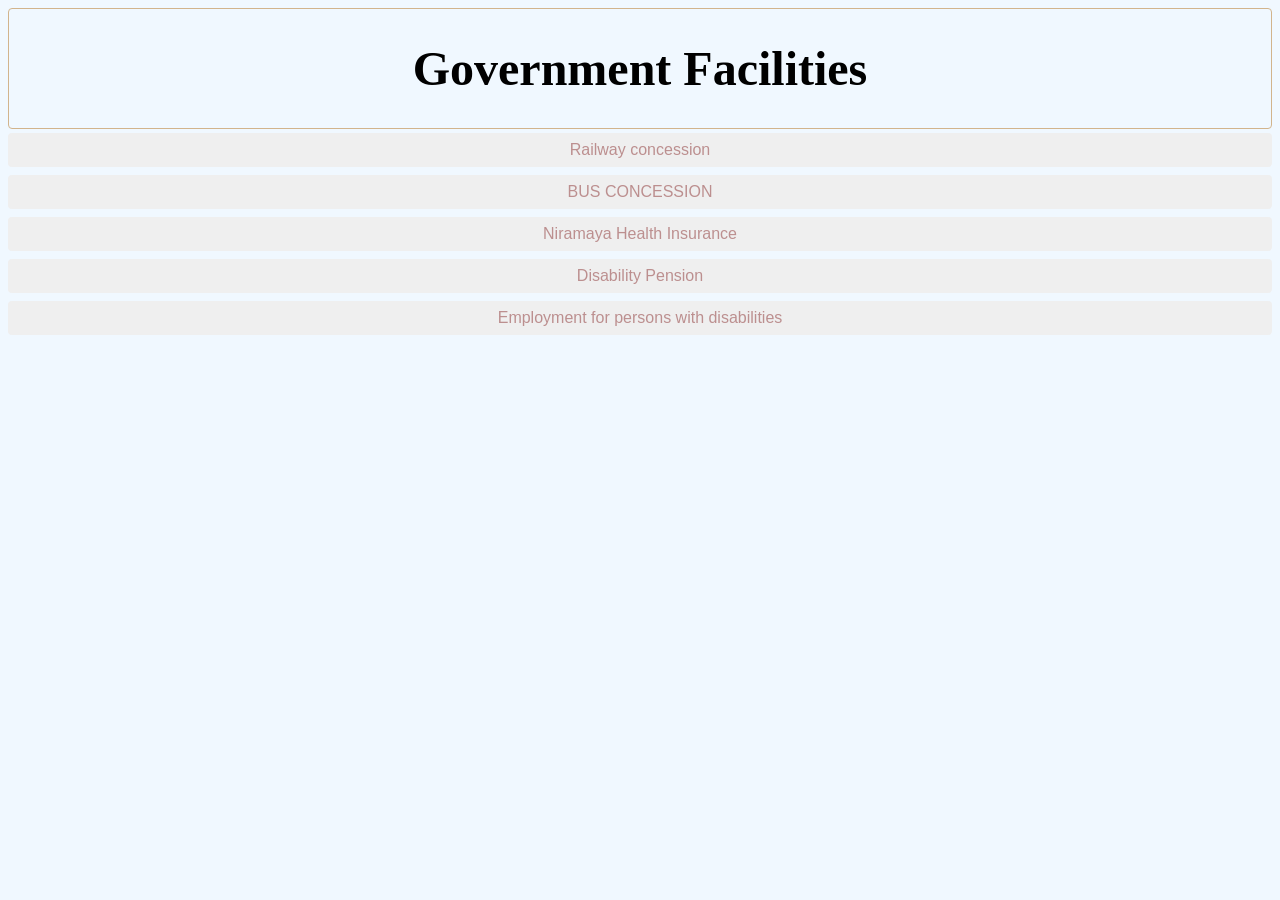
<file: app/src/main/assets/facilities/index.html>
<!DOCTYPE html>
<html lang="en">
<head>
    <meta charset="UTF-8">
    <meta name="viewport" content="width=device-width, initial-scale=1.0">
    <meta http-equiv="X-UA-Compatible" content="ie=edge">
    <title>Rights&Acts</title>
    <link rel="stylesheet" type="text/css" href="main.css"></link>

</head>
<body>
    <div class="accordion" style="text-align: center; font-size: 24px; border: 1px solid tan;border-radius: 4px;">
        <h1> Government Facilities </h1>
    </div>

<button class="accordion">
 Railway concession
</button>
<div class="panel"> Only a person having a disability certificate is entitled to railway concessions. There are 4 different forms for railway concession; a different form for each kind of disability. One must fill out the form according to the disability mentioned in the disability certificate. The person with disability and his/her escort are both entitled to railway concessions. The concessions are meted out in the manner below-

        Physical disability (
       <a href="https://latikaroy.org/wp-content/uploads/2011/06/railwayph.jpg">Download Form</a>
        ): The disabled person and his/her escort are both entitled to 50% discount in the first and second class AC compartments. For other compartments, they are both entitled to 75%discount.
        Mental disability (
            <a href="https://latikaroy.org/wp-content/uploads/2011/06/railwaymr.jpg">Download Form</a>
        ): The disabled person and his/her escort are both entitled to 75% discount.
        Full hearing and speech disability (100% disability – 
        <a href="https://latikaroy.org/wp-content/uploads/2011/06/railwaysh.jpg">Download Form</a>
        ): Only the disabled person is entitled to 50% discount
        Full visual disability (100% disability – 
        <a href="https://latikaroy.org/wp-content/uploads/2011/06/railwayvh.jpg">Download Form</a>
        ): The disabled person and his/her escort are both entitled to 75% discount.
        * These discounts cannot be availed in the rajdhani, shatabdi and janshatabdi trains except by people with physical disability.
        * These discounts are not available in IInd or Ist AC compartments
        
        NOTE: If you are told that disabled persons are entitled to discounts on trains only for journeys related to medical purposes, this is incorrect. In such a situation, one should meet the supervisor or consult the railway book of rules, which is available at the railway station.
</div>

<button class="accordion">
  BUS CONCESSION
</button>
<div class="panel">
        People with a disability certificate are also entitled to bus concessions. This concession is available only in Uttarakhand Roadways buses. The disabled person and his/her escort are both entitled to this facility.

        Eligibility Criteria
        
        Above 40% disability
        Resident of the state
        Documents required
        
        Disability certificate
        Residence proof
        Process:
        
        Go to the Social Welfare Office with these documents – disability certificate and address proof.
        Ask for the bus concession form.
        Fill the form.
        Submit the form.
        After the form is submitted, you will be given a disability card.
        When buying the ticket show this card to the conductor/person at ticket counter
          
    
  
</div>
<button class="accordion">
        Niramaya Health Insurance
</button>
<div class="panel">
        The Niramaya Health Insurance is a scheme by the National Trust to provide affordable Health Insurance to persons with Autism, Cerebral Palsy, Mental Retardation & Multiple Disabilities


Scheme & its coverage
Has a single premium across age band
Provides the same coverage irrespective of the type of disability covered under the National Trust Act.
Insurance cover upto Rs. 1Lakh
Is available in the entire country except J&K.
Services ranging from regular Medical Checkup to Hospitalization, Therapy to Corrective Surgery, Transportation.
Conditions requiring repetitive medical intervention as an in-patient.
Pre & Post hospitalization expenses, subject to limits.
No pre-insurance medical tests.
Reimbursement of claims in case of OPD services and treatment through non-empanelled hospitals. Treatment can be taken from any hospital from anywhere. The details of services with financial limits (Benefit Chart) is given below

Premium & other charges
S N	Income(Rs/month)	Contribution amount (Rs/Annum)
 	 	Enrollment	 Renewal
1	BPL	250	Nill
2	Up to  Rs 15000.00	250	250
3	Over Rs 15000.00	500	500

Documents Required
Address Proof (Ration Card/ Aadhar Card/Bank passbook/ Voter ID)
Disability Certificate by District medical Board
Income Certificate/ BPL Card
Passport Photo

Procedure
Contact the following for registration

Raphael Home
Mohini Road Last, Dehradun Uttarakhand
Contact No. 0135 2673949


What Does Niramaya Cover?
Detail	Limit (in Rs.)
OVERALL LIMIT OF HOSPITALIZATION	1,00,000
Hospitalization	1,00,000
Corrective Surgeries	50,000
Non-Surgical	15,000
Preventive Surgery	15,000
OVERALL LIMIT OF OUT PATIENT DEPARTMENT (OPD)	10,000
OPD treatment including tests	5,000
Regular Medical check-up for non-ailing disabled.	5,000
Ongoing Therapies	10,000
Dental Preventive Dentistry	2,500
Alternative Medicine (to be considered within limit of IPD or OPD).	4,500
Transportation costs (to be considered within limit of IPD or OPD).	1,000

How to Submit Claims?
Get the claim form from niramayascheme.com
Fill the all necessary information
Attach all original documents including doctor’s prescription, hospital bills, medicine bills, therapy bills, pathological test bills etc. Do not forget to put Health ID no. on claim form.
Mention your mobile number on claim form.
Fill the bank details of beneficiary very carefully to get the claim by NEFT/RTGS directly into the account.
Take the photocopy of all the documents before sending and keep the complete set with you for your record and future reference.
Send the complete set to: ICICI Lombard G.I.C., ICICI Bank Tower, Plot no. 12, Financial District, Nankrani Guda, Gachibowli, Hydrabad 5000032 (AP) email id: ihealthcare@icicilombard.com
Toll Free Nos: 1800-209-8888, 1800-233-4505, 1800-233-1166


How to Check your Claim Status?
Go to 
www.niramayascheme.com
Click on Claims
Click on Claim Id
Give applicant Id or Health Id or Applicant name to know the claim Id of your claim. Note the claim Id.
Go to Claim Status and put the claim Id there, you will get the complete status of claim. In case of any issue talk on toll free nos. of Insurance company
Toll Free Nos.: 1800-209-8888, 1800-233-4505, 1800-233-1166
  
</div>
<button class="accordion">
        Disability Pension
      </button>
      <div class="panel">
            The scheme of state disability pension is known as VIKLANG BHARAN POSHAN ANUDAN and given to the people with disabilities for their maintenance. This is fusion of state as well as Indira Gandhi National Disability Pension Scheme (IGNDPS). Total amount of the pension is Rs 800 – per month.

Eligibility Criteria

Above 40 % Disability
Age group of 05-79 years
Belong to BPL category or those who’s monthly income is less then  4000
Must be resident of Uttarakhand
Documents required

Disability certificate
Age proof
BPL card/income proof
Resident proof
Procedure for application

In rural area, applicant can contact GRAM PANCHAT VIKASH OFFICER  / Block Development Officer and submit it at the same place. Form should be attested by Head of the village

In urban area, applicant can contact District Social Welfare Officer to avail the scheme.

Mode of payment

The amount will be credited into saving bank account or saving account in post office of the applicant.

SHOW LESS
Scholarship for education
The children with disabilities and also children of disabled parents are entitled to scholarships at the rates given below for the period of 12 months for all standard/class.
For classes 1 to 5: Rs 50 per month
For classes 6 to 8: Rs 80 per month
For classes 9 and 10: Rs 170 per month
For classes 11 and 12: Rs 85 and 140 per month for day scholar and hostellers respectively.
For graduation: Rs 125 per month Rs 180 month for day scholar and hostellers respectively.
For post-graduation: Rs 170 and 240 per month for day scholar and hostellers respectively.
For professional courses: Rs 170 and 240 per month for day scholar and hostellers respectively.

Eligibility Criteria

The monthly income of the parents of the children (children with disability or children of parents with disability) must not exceed Rs 4000/-
Disability above 40%
Resident of the state Uttarakhand

Documents required
Disability certificate
Statement of mark sheet
Income proof
Passport size photographs

Procedure for application
The application form for the scholarship is available at all schools approved by SARVA SIKSHA ABHIYA/ BASIC SIKSHA ADHIKARI  and must be filled up and submitted to the school itself. Verification and sanctioning of the grant will be done by Social Welfare Department.

 

Mode of payment

The amount will be credited to the saving account of the student/applicant.
      </div>
      <button class="accordion">
            Employment for persons with disabilities
          </button>
          <div class="panel">
                There is a 3% reservation in the government sector for jobs for persons with disability.

1% reservation for the blind and persons with poor vision.
1% reservation for persons with a hearing disability.
1% reservation for persons with a physical disability or with cerebral palsy.
It is necessary for the disabled persons to get themselves registered in the employment exchange. For such registration, it is necessary for the disabled person to be present along with the following documents:

Domicile certificate
Disability certificate
Education certificate
Caste certificate (if the caste is entitled to any reservation such as SC/ST, OBC etc.)
Address of employment exchange in Dehradun is:
Employment office for specific disability
26, E.C road
Dehradun.
          </div>
          
                
              </div>
              
<script src="jquery.js"></script>

<script src="js1.js"></script>

</body>
</html>
</file>
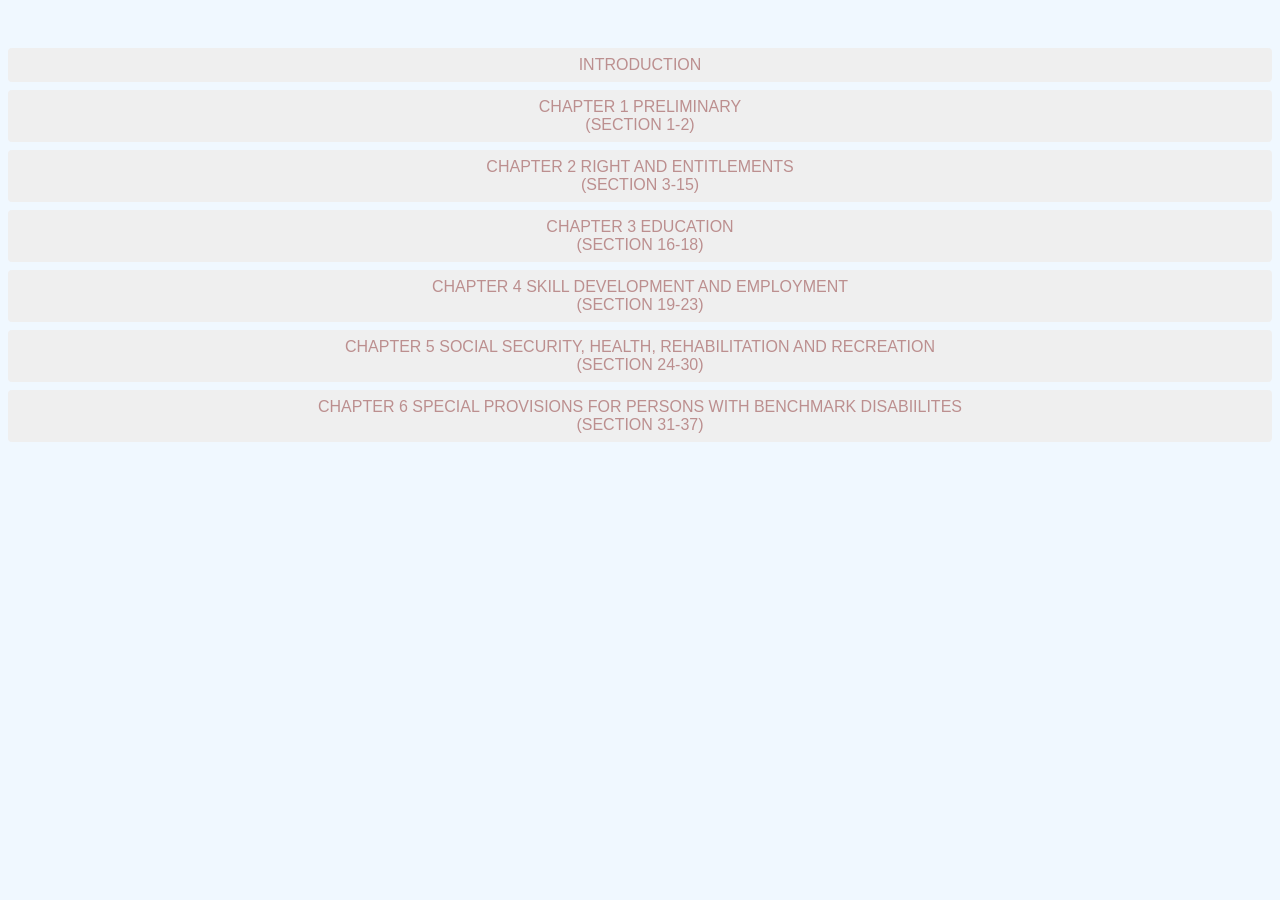
<file: app/src/main/assets/rights/rules1.html>
<!DOCTYPE html>
<html lang="en">
<head>
    <meta charset="UTF-8">
    <meta name="viewport" content="width=device-width, initial-scale=1.0">
    <meta http-equiv="X-UA-Compatible" content="ie=edge">
    <title>Rights&Acts</title>
    <link rel="stylesheet" type="text/css" href="main.css"></link>

</head>
<body>
<br/>
<br/>

<button class="accordion">
    INTRODUCTION
</button>
<div class="panel">
    An Act to give effect to the United Nations Convention on the Rights of Persons with
    Disabilities and for matters connected therewith or incidental thereto.

    WHEREAS the United Nations General Assembly adopted its Convention on the Rights of Persons with
    Disabilities on the 13th day of December, 2006;

    AND WHEREAS the aforesaid Convention lays down the following principles for empowerment of
    persons with disabilities,—

    (a) respect for inherent dignity, individual autonomy including the freedom to make one’s own
    choices, and independence of persons;

    (b) non-discrimination;

    (c) full and effective participation and inclusion in society;

    (d) respect for difference and acceptance of persons with disabilities as part of human
    diversity and humanity;

    (e) equality of opportunity;

    (f) accessibility;

    (g) equality between men and women;

    (h) respect for the evolving capacities of children with disabilities and respect for the right
    of children with disabilities to preserve their identities;

    AND WHEREAS India is a signatory to the said Convention;

    AND WHEREAS India ratified the said Convention on the 1st day of October, 2007; AND WHEREAS it
    is considered necessary to implement the Convention aforesaid.

    BE it enacted by Parliament in the Sixty-seventh Year of the Republic of India.
</div>

<button class="accordion">
    CHAPTER 1 PRELIMINARY<br>
    (SECTION 1-2)
</button>
<div class="panel">
    Section 1. Short title and commencement —

    (1) This Act may be called the Rights of Persons with Disabilities Act, 2016.

    (2) It shall come into force on such date as the Central Government may, by notification in the
    Official Gazette, appoint.

    Section 2. Definitions —

    In this Act, unless the context otherwise requires,—

    (a) “appellate authority” means an authority notified under sub-section (3) of section 14 or
    sub-section (1) of section 53 or designated under sub-section (1) of section 59, as the case may
    be;

    (b) “appropriate Government” means,—

    (i) in relation to the Central Government or any establishment wholly or substantially financed
    by that Government, or a Cantonment Board constituted under the Cantonments Act, 2006, the
    Central Government;

    (ii) in relation to a State Government or any establishment, wholly or substantially financed by
    that Government, or any local authority, other than a Cantonment Board, the State Government.

    (c) “barrier means any factor including communicational, cultural, economic, environmental,
    institutional, political, social, attitudinal or structural factors which hampers the full and
    effective participation of persons with disabilities in society;

    (d) “care-giver” means any person including parents and other family Members who with or without
    payment provides care, support or assistance to a person with disability;

    (e) “certifying authority” means an authority designated under sub-section (1) of section 57;

    (f) “communication” includes means and formats of communication, languages, display of text,
    Braille, tactile communication, signs, large print, accessible multimedia, written, audio,
    video, visual displays, sign language, plain-language, human-reader, augmentative and
    alternative modes and accessible information and communication technology;

    (g) “competent authority” means an authority appointed under section 49;

    (h) “discrimination” in relation to disability, means any distinction, exclusion, restriction on
    the basis of disability which is the purpose or effect of impairing or nullifying the
    recognition, enjoyment or exercise on an equal basis with others of all human rights and
    fundamental freedoms in the political, economic, social, cultural, civil or any other field and
    includes all forms of discrimination and denial of reasonable accommodation;

    (i) “establishment” includes a Government establishment and private establishment;

    (j) “Fund” means the National Fund constituted under section 86;

    (k) “Government establishment” means a corporation established by or under a Central Act or
    State Act or an authority or a body owned or controlled or aided by the Government or a local
    authority or a Government company as defined in section 2 of the Companies Act, 2013 and
    includes a Department of the Government;

    (l) “high support” means an intensive support, physical, psychological and otherwise, which may
    be required by a person with benchmark disability for daily activities, to take independent and
    informed decision to access facilities and participating in all areas of life including
    education, employment, family and community life and treatment and therapy;

    (m) “inclusive education” means a system of education wherein students with and without
    disability learn together and the system of teaching and learning is suitably adapted to meet
    the learning needs of different types of students with disabilities;

    (n) “information and communication technology” includes all services and innovations relating to
    information and communication, including telecom services, web based services, electronic and
    print services, digital and virtual services;

    (o) “institution” means an institution for the reception, care, protection, education, training,
    rehabilitation and any other activities for persons with disabilities;

    (p) “local authority” means a Municipality or a Panchayat, as defined in clause (e) and clause
    (f) of article 243P of the Constitution; a Cantonment Board constituted under the Cantonments
    Act, 2006; and any other authority established under an Act of Parliament or a State Legislature
    to administer the civic affairs;

    (q) “notification” means a notification published in the Official Gazette and the expression
    “notify” or “notified” shall be construed accordingly;

    (r) “person with benchmark disability” means a person with not less than forty per cent. of a
    specified disability where specified disability has not been defined in measurable terms and
    includes a person with disability where specified disability has been defined in measurable
    terms, as certified by the certifying authority;

    (s) “person with disability” means a person with long term physical, mental, intellectual or
    sensory impairment which, in interaction with barriers, hinders his full and effective
    participation in society equally with others;

    (t) “person with disability having high support needs” means a person with benchmark disability
    certified under clause (a) of sub-section (2) of section 58 who needs high support;

    (u) “prescribed” means prescribed by rules made under this Act;

    (v) “private establishment” means a company, firm, cooperative or other society, associations,
    trust, agency, institution, organisation, union, factory or such other establishment as the
    appropriate Government may, by notification, specify;

    (w) “public building” means a Government or private building, used or accessed by the public at
    large, including a building used for educational or vocational purposes, workplace, commercial
    activities, public utilities, religious, cultural, leisure or recreational activities, medical
    or health services, law enforcement agencies, reformatories or judicial foras, railway stations
    or platforms, roadways bus stands or terminus, airports or waterways;

    (x) “public facilities and services” includes all forms of delivery of services to the public at
    large, including housing, educational and vocational trainings, employment and career
    advancement, shopping or marketing, religious, cultural, leisure or recreational, medical,
    health and rehabilitation, banking, finance and insurance, communication, postal and
    information, access to justice, public utilities, transportation;

    (y) “reasonable accommodation” means necessary and appropriate modification and adjustments,
    without imposing a disproportionate or undue burden in a particular case, to ensure to persons
    with disabilities the enjoyment or exercise of rights equally with others;

    (z) “registered organisation” means an association of persons with disabilities or a disabled
    person organisation, association of parents of persons with disabilities, association of persons
    with disabilities and family members, or a voluntary or non-governmental or charitable
    organisation or trust, society, or non-profit company working for the welfare of the persons
    with disabilities, duly registered under an Act of Parliament or a State Legislature;

    (za) “rehabilitation” refers to a process aimed at enabling persons with disabilities to attain
    and maintain optimal, physical, sensory, intellectual, psychological environmental or social
    function levels;

    (zb) “Special Employment Exchange” means any office or place established and maintained by the
    Government for the collection and furnishing of information, either by keeping of registers or
    otherwise, regarding—

    (i) persons who seek to engage employees from amongst the persons with disabilities;

    (ii) persons with benchmark disability who seek employment;

    (iii) vacancies to which persons with benchmark disabilities seeking employment may be
    appointed;

    (zc) “specified disability” means the disabilities as specified in the Schedule;

    (zd) “transportation systems” includes road transport, rail transport, air transport, water
    transport, para transit systems for the last mile connectivity, road and street infrastructure,
    etc.;

    (ze) “universal design” means the design of products, environments, programmes and services to
    be usable by all people to the greatest extent possible, without the need for adaptation or
    specialised design and shall apply to assistive devices including advanced technologies for
    particular group of persons with disabilities.
</div>

<button class="accordion">
    CHAPTER 2 RIGHT AND ENTITLEMENTS<br>
    (SECTION 3-15)
</button>
<div class="panel">
    Section 3. Equality and non-discrimination

    (1) The appropriate Government shall ensure that the persons with disabilities enjoy the right
    to equality, life with dignity and respect for his or her integrity equally with others.

    (2) The appropriate Government shall take steps to utilise the capacity of persons with
    disabilities by providing appropriate environment.

    (3) No person with disability shall be discriminated on the ground of disability, unless it is
    shown that the impugned act or omission is a proportionate means of achieving a legitimate aim.

    (4) No person shall be deprived of his or her personal liberty only on the ground of disability.

    (5) The appropriate Government shall take necessary steps to ensure reasonable accommodation for
    persons with disabilities.

    Section 4. Women and children with disabilities

    (1) The appropriate Government and the local authorities shall take measures to ensure that the
    women and children with disabilities enjoy their rights equally with others.

    (2) The appropriate Government and local authorities shall ensure that all children with
    disabilities shall have right on an equal basis to freely express their views on all matters
    affecting them and provide them appropriate support keeping in view their age and disability.”.

    Section 5. Community life

    (1) The persons with disabilities shall have the right to live in the community.

    (2) The appropriate Government shall endeavour that the persons with disabilities

    are,—

    (a) not obliged to live in any particular living arrangement; and

    (b) given access to a range of in-house, residential and other community support services,
    including personal assistance necessary to support living with due regard to age and gender.

    Section 6. Protection from cruelty and inhuman treatment

    (1) The appropriate Government shall take measures to protect persons with disabilities from
    being subjected to torture, cruel, inhuman or degrading treatment.

    (2) No person with disability shall be a subject of any research without,—

    (i) his or her free and informed consent obtained through accessible modes, means and formats of
    communication; and

    (ii) prior permission of a Committee for Research on Disability constituted in the prescribed
    manner for the purpose by the appropriate Government in which not less than half of the Members
    shall themselves be either persons with disabilities or Members of the registered organisation
    as defined under clause (z) of section 2.

    Section 7. Protection from abuse, violence and exploitation

    (1) The appropriate Government shall take measures to protect persons with disabilities from all
    forms of abuse, violence and exploitation and to prevent the same, shall—

    (a) take cognizance of incidents of abuse, violence and exploitation and provide legal remedies
    available against such incidents;

    (b) take steps for avoiding such incidents and prescribe the procedure for its reporting;

    (c) take steps to rescue, protect and rehabilitate victims of such incidents; and

    (d) create awareness and make available information among the public.

    (2) Any person or registered organisation who or which has reason to believe that an act of
    abuse, violence or exploitation has been, or is being, or is likely to be committed against any
    person with disability, may give information about it to the Executive Magistrate within the
    local limits of whose jurisdiction such incidents occur.

    (3) The Executive Magistrate on receipt of such information, shall take immediate steps to stop
    or prevent its occurrence, as the case may be, or pass such order as he deems fit for the
    protection of such person with disability including an order—

    (a) to rescue the victim of such act, authorising the police or any organisation working for
    persons with disabilities to provide for the safe custody or rehabilitation of such person, or
    both, as the case may be;

    (b) for providing protective custody to the person with disability, if such person so desires;

    (c) to provide maintenance to such person with disability.

    (4) Any police officer who receives a complaint or otherwise comes to know of abuse, violence or
    exploitation towards any person with disability shall inform the aggrieved person of—

    (a) his or her right to apply for protection under sub-section (2) and the particulars of the
    Executive Magistrate having jurisdiction to provide assistance;

    (b) the particulars of the nearest organisation or institution working for the rehabilitation of
    persons with disabilities;

    (c) the right to free legal aid; and

    (d) the right to file a complaint under the provisions of this Act or any other law dealing with
    such offence:

    Provided that nothing in this section shall be construed in any manner as to relieve the police
    officer from his duty to proceed in accordance with law upon receipt of information as to the
    commission of a cognizable offence.

    (5) If the Executive Magistrate finds that the alleged act or behaviour constitutes an offence
    under the Indian Penal Code, or under any other law for the time being in force, he may forward
    the complaint to that effect to the Judicial or Metropolitan Magistrate, as the case may be,
    having jurisdiction in the matter.

    Section 8. Protection and safety

    (1) The persons with disabilities shall have equal protection and safety in situations of risk,
    armed conflict, humanitarian emergencies and natural disasters.

    (2) The National Disaster Management Authority and the State Disaster Management Authority shall
    take appropriate measures to ensure inclusion of persons with disabilities in its disaster
    management activities as defined under clause (e) of section 2 of the Disaster Management Act,
    2005 for the safety and protection of persons with disabilities.

    (3) The District Disaster Management Authority constituted under section 25 of the Disaster
    Management Act, 2005 shall maintain record of details of persons with disabilities in the
    district and take suitable measures to inform such persons of any situations of risk so as to
    enhance disaster preparedness.

    (4) The authorities engaged in reconstruction activities subsequent to any situation of risk,
    armed conflict or natural disasters shall undertake such activities, in consultation with the
    concerned State Commissioner, in accordance with the accessibility requirements of persons with
    disabilities.

    Section 9. Home and family

    (1) No child with disability shall be separated from his or her parents on the ground of
    disability except on an order of competent court, if required, in the best interest of the
    child.

    (2) Where the parents are unable to take care of a child with disability, the competent court
    shall place such child with his or her near relations, and failing that within the community in
    a family setting or in exceptional cases in shelter home run by the appropriate Government or
    non-governmental organisation, as may be required.

    Section 10. Reproductive rights

    (1) The appropriate Government shall ensure that persons with disabilities have access to
    appropriate information regarding reproductive and family planning.

    (2) No person with disability shall be subject to any medical procedure which leads to
    infertility without his or her free and informed consent.

    Section 11. Accessibility in voting

    The Election Commission of India and the State Election Commissions shall ensure that all
    polling stations are accessible to persons with disabilities and all materials related to the
    electoral process are easily understandable by and accessible to them.

    Section 12. Access to justice

    (1) The appropriate Government shall ensure that persons with disabilities are able to exercise
    the right to access any court, tribunal, authority, commission or any other body having judicial
    or quasi-judicial or investigative powers without discrimination on the basis of disability.

    (2) The appropriate Government shall take steps to put in place suitable support measures for
    persons with disabilities specially those living outside family and those disabled requiring
    high support for exercising legal rights.

    (3) The National Legal Services Authority and the State Legal Services Authorities constituted
    under the Legal Services Authorities Act, 1987 shall make provisions including reasonable
    accommodation to ensure that persons with disabilities have access to any scheme, programme,
    facility or service offered by them equally with others.

    (4) The appropriate Government shall take steps to—

    (a) ensure that all their public documents are in accessible formats;

    (b) ensure that the filing departments, registry or any other office of records are supplied
    with necessary equipment to enable filing, storing and referring to the documents and evidence
    in accessible formats; and

    (c) make available all necessary facilities and equipment to facilitate recording of
    testimonies, arguments or opinion given by persons with disabilities in their preferred language
    and means of communication.

    Section 13. Legal capacity

    (1) The appropriate Government shall ensure that the persons with disabilities have right,
    equally with others, to own or inherit property, movable or immovable, control their financial
    affairs and have access to bank loans, mortgages and other forms of financial credit.

    (2) The appropriate Government shall ensure that the persons with disabilities enjoy legal
    capacity on an equal basis with others in all aspects of life and have the right to equal
    recognition everywhere as any other person before the law.

    (3) When a conflict of interest arises between a person providing support and a person with
    disability in a particular financial, property or other economic transaction, then such
    supporting person shall abstain from providing support to the person with disability in that
    transaction:

    Provided that there shall not be a presumption of conflict of interest just on the basis that
    the supporting person is related to the person with disability by blood, affinity or adoption.

    (4) A person with disability may alter, modify or dismantle any support arrangement and seek the
    support of another:

    Provided that such alteration, modification or dismantling shall be prospective in nature and
    shall not nullify any third party transaction entered into by the person with disability with
    the aforesaid support arrangement.

    (5) Any person providing support to the person with disability shall not exercise undue
    influence and shall respect his or her autonomy, dignity and privacy.

    Section 14. Provision for guardianship

    (1) Notwithstanding anything contained in any other law for the time being in force, on and from
    the date of commencement of this Act, where a district court or any designated authority, as
    notified by the State Government, finds that a person with disability, who had been provided
    adequate and appropriate support but is unable to take legally binding decisions, may be
    provided further support of a limited guardian to take legally binding decisions on his behalf
    in consultation with such person, in such manner, as may be prescribed by the State Government:

    Provided that the District Court or the designated authority, as the case may be, may grant
    total support to the person with disability requiring such support or where the limited
    guardianship is to be granted repeatedly, in which case, the decision regarding the support to
    be provided shall be reviewed by the Court or the designated authority, as the case may be, to
    determine the nature and manner of support to be provided.

    Explanation.—For the purposes of this sub-section, “limited guardianship” means a system of
    joint decision which operates on mutual understanding and trust between the guardian and the
    person with disability, which shall be limited to a specific period and for specific decision
    and situation and shall operate in accordance to the will of the person with disability.

    (2) On and from the date of commencement of this Act, every guardian appointed under any
    provision of any other law for the time being in force, for a person with disability shall be
    deemed to function as a limited guardian.

    (3) Any person with disability aggrieved by the decision of the designated authority appointing
    a legal guardian may prefer an appeal to such appellate authority, as may be notified by the
    State Government for the purpose.

    Section 15. Designation of authorities to support

    (1) The appropriate Government shall designate one or more authorities to mobilise the community
    and create social awareness to support persons with disabilities in exercise of their legal
    capacity.

    (2) The authority designated under sub-section (1) shall take me


</div>
<button class="accordion">
    CHAPTER 3 EDUCATION<br>
    (SECTION 16-18)
</button>
<div class="panel">
    Section 16. Duty of educational institutions

    The appropriate Government and the local authorities shall endeavour that all educational
    institutions funded or recognised by them provide inclusive education to the children with
    disabilities and towards that end shall—

    (i) admit them without discrimination and provide education and opportunities for sports and
    recreation activities equally with others;

    (ii) make building, campus and various facilities accessible;

    (iii) provide reasonable accommodation according to the individual’s requirements;

    (iv) provide necessary support individualised or otherwise in environments that maximise
    academic and social development consistent with the goal of full inclusion;

    (v) ensure that the education to persons who are blind or deaf or both is imparted in the most
    appropriate languages and modes and means of communication;

    (vi) detect specific learning disabilities in children at the earliest and take suitable
    pedagogical and other measures to overcome them;

    (vii) monitor participation, progress in terms of attainment levels and completion of education
    in respect of every student with disability;

    (viii) provide transportation facilities to the children with disabilities and also the
    attendant of the children with disabilities having high support needs.

    Section 17. Specific measures to promote and facilitate inclusive education

    The appropriate Government and the local authorities shall take the following measures for the
    purpose of section 16, namely:—

    (a) to conduct survey of school going children in every five years for identifying children with
    disabilities, ascertaining their special needs and the extent to which these are being met:

    Provided that the first survey shall be conducted within a period of two years from the date of
    commencement of this Act;

    (b) to establish adequate number of teacher training institutions;

    (c) to train and employ teachers, including teachers with disability who are qualified in sign
    language and Braille and also teachers who are trained in teaching children with intellectual
    disability;

    (d) to train professionals and staff to support inclusive education at all levels of school
    education;

    (e) to establish adequate number of resource centres to support educational institutions at all
    levels of school education;

    (f) to promote the use of appropriate augmentative and alternative modes including means and
    formats of communication, Braille and sign language to supplement the use of one’s own speech to
    fulfill the daily communication needs of persons with speech, communication or language
    disabilities and enables them to participate and contribute to their community and society;

    (g) to provide books, other learning materials and appropriate assistive devices to students
    with benchmark disabilities free of cost up to the age of eighteen years;

    (h) to provide scholarships in appropriate cases to students with benchmark disability;

    (i) to make suitable modifications in the curriculum and examination system to meet the needs of
    students with disabilities such as extra time for completion of examination paper, facility of
    scribe or amanuensis, exemption from second and third language courses;

    (j) to promote research to improve learning; and

    (k) any other measures, as may be required.

    Section 18. Adult education

    The appropriate Government and the local authorities shall take measures to promote, protect and
    ensure participation of persons with disabilities in adult education and continuing education
    programmes equally with others.


</div>
<button class="accordion">
    CHAPTER 4 SKILL DEVELOPMENT AND EMPLOYMENT<br>
    (SECTION 19-23)
</button>
<div class="panel">
    Section 19. Vocational training and self-employment

    (1) The appropriate Government shall formulate schemes and programmes including provision of
    loans at concessional rates to facilitate and support employment of persons with disabilities
    especially for their vocational training and self-employment.

    (2) The schemes and programmes referred to in sub-section (1) shall provide for—

    (a) inclusion of person with disability in all mainstream formal and non-formal vocational and
    skill training schemes and programmes;

    (b) to ensure that a person with disability has adequate support and facilities to avail
    specific training;

    (c) exclusive skill training programmes for persons with disabilities with active links with the
    market, for those with developmental, intellectual, multiple disabilities and autism;

    (d) loans at concessional rates including that of microcredit;

    (e) marketing the products made by persons with disabilities; and

    (f) maintenance of disaggregated data on the progress made in the skill training and
    self-employment, including persons with disabilities.

    Section 20. Non-discrimination in employment

    (1) No Government establishment shall discriminate against any person with disability in any
    matter relating to employment:

    Provided that the appropriate Government may, having regard to the type of work carried on in
    any establishment, by notification and subject to such conditions, if any, exempt any
    establishment from the provisions of this section.

    (2) Every Government establishment shall provide reasonable accommodation and appropriate
    barrier free and conducive environment to employees with disability.

    (3) No promotion shall be denied to a person merely on the ground of disability.

    (4) No Government establishment shall dispense with or reduce in rank, an employee who acquires
    a disability during his or her service:

    Provided that, if an employee after acquiring disability is not suitable for the post he was
    holding, shall be shifted to some other post with the same pay scale and service benefits:

    Provided further that if it is not possible to adjust the employee against any post, he may be
    kept on a supernumerary post until a suitable post is available or he attains the age of
    superannuation, whichever is earlier.

    (5) The appropriate Government may frame policies for posting and transfer of employees with
    disabilities.

    Section 21. Equal opportunity policy

    (1) Every establishment shall notify equal opportunity policy detailing measures proposed to be
    taken by it in pursuance of the provisions of this Chapter in the manner as may be prescribed by
    the Central Government.

    (2) Every establishment shall register a copy of the said policy with the Chief Commissioner or
    the State Commissioner, as the case may be.

    Section 22. Maintenance of records

    (1) Every establishment shall maintain records of the persons with disabilities in relation to
    the matter of employment, facilities provided and other necessary information in compliance with
    the provisions of this Chapter in such form and manner as may be prescribed by the Central
    Government.

    (2) Every employment exchange shall maintain records of persons with disabilities seeking
    employment.

    (3) The records maintained under sub-section (1) shall be open to inspection at all reasonable
    hours by such persons as may be authorised in their behalf by the appropriate Government.

    Section 23. Appointment of Grievance Redressal Officer

    (1) Every Government establishment shall appoint a Grievance Redressal Officer for the purpose
    of section 19 and shall inform the Chief Commissioner or the State Commissioner, as the case may
    be, about the appointment of such officer.

    (2) Any person aggrieved with the non-compliance of the provisions of section 20, may file a
    complaint with the Grievance Redressal Officer, who shall investigate it and shall take up the
    matter with the establishment for corrective action.

    (3) The Grievance Redressal Officer shall maintain a register of complaints in the manner as may
    be prescribed by the Central Government, and every complaint shall be inquired within two weeks
    of its registration.

    (4) If the aggrieved person is not satisfied with the action taken on his or her complaint, he
    or she may approach the District-Level Committee on disability.


</div>
<button class="accordion">
    CHAPTER 5 SOCIAL SECURITY, HEALTH, REHABILITATION AND RECREATION<br>
    (SECTION 24-30)
</button>
<div class="panel">
    Section 24. Social security

    (1) The appropriate Government shall within the limit of its economic capacity and development
    formulate necessary schemes and programmes to safeguard and promote the right of persons with
    disabilities for adequate standard of living to enable them to live independently or in the
    community:

    Provided that the quantum of assistance to the persons with disabilities under such schemes and
    programmes shall be at least twenty-five per cent. higher than the similar schemes applicable to
    others.

    (2) The appropriate Government while devising these schemes and programmes shall give due
    consideration to the diversity of disability, gender, age, and socio-economic status.

    (3) The schemes under sub-section (1) shall provide for,—

    (a) community centres with good living conditions in terms of safety, sanitation, health care
    and counselling;

    (b) facilities for persons including children with disabilities who have no family or have been
    abandoned, or are without shelter or livelihood;

    (c) support during natural or man-made disasters and in areas of conflict;

    (d) support to women with disability for livelihood and for upbringing of their children;

    (e) access to safe drinking water and appropriate and accessible sanitation facilities
    especially in urban slums and rural areas;

    (f) provisions of aids and appliances, medicine and diagnostic services and corrective surgery
    free of cost to persons with disabilities with such income ceiling as may be notified;

    (g) disability pension to persons with disabilities subject to such income ceiling as may be
    notified;

    (h) unemployment allowance to persons with disabilities registered with Special Employment
    Exchange for more than two years and who could not be placed in any gainful occupation;

    (i) care-giver allowance to persons with disabilities with high support needs;

    (j) comprehensive insurance scheme for persons with disability, not covered under the Employees
    State Insurance Schemes, or any other statutory or Government-sponsored insurance schemes;

    (k) any other matter which the appropriate Government may think fit.

    Section 25. Healthcare

    (1) The appropriate Government and the local authorities shall take necessary measures for the
    persons with disabilities to provide,—

    (a) free healthcare in the vicinity specially in rural area subject to such family income as may
    be notified;

    (b) barrier-free access in all parts of Government and private hospitals and other healthcare
    institutions and centres;

    (c) priority in attendance and treatment.

    (2) The appropriate Government and the local authorities shall take measures and make schemes or
    programmes to promote healthcare and prevent the occurrence of disabilities and for the said
    purpose shall—

    (a) undertake or cause to be undertaken surveys, investigations and research concerning the
    cause of occurrence of disabilities;

    (b) promote various methods for preventing disabilities;

    (c) screen all the children at least once in a year for the purpose of identifying “at-risk”
    cases;

    (d) provide facilities for training to the staff at the primary health centres;

    (e) sponsor or cause to be sponsored awareness campaigns and disseminate or cause to be
    disseminated information for general hygiene, health and sanitation;

    (f) take measures for pre-natal, perinatal and post-natal care of mother and child;

    (g) educate the public through the pre-schools, schools, primary health centres, village level
    workers and anganwadi workers;

    (h) create awareness amongst the masses through television, radio and other mass media on the
    causes of disabilities and the preventive measures to be adopted;

    (i) healthcare during the time of natural disasters and other situations of risk;

    (j) essential medical facilities for life saving emergency treatment and procedures; and

    (k) sexual and reproductive healthcare especially for women with disability.

    Section 26. Insurance schemes

    The appropriate Government shall, by notification, make insurance schemes for their employees
    with disabilities.

    Section 27. Rehabilitation

    (1) The appropriate Government and the local authorities shall within their economic capacity
    and development, undertake or cause to be undertaken services and programmes of

    rehabilitation, particularly in the areas of health, education and employment for all persons
    with disabilities.

    (2) For the purposes of sub-section (1), the appropriate Government and the local authorities
    may grant financial assistance to non-Governmental Organisations.

    (3) The appropriate Government and the local authorities, while formulating rehabilitation
    policies shall consult the non-Governmental Organisations working for the cause of persons with
    disabilities.

    Section 28. Research and development

    The appropriate Government shall initiate or cause to be initiated research and development
    through individuals and institutions on issues which shall enhance habilitation and
    rehabilitation and on such other issues which are necessary for the empowerment of persons with
    disabilities.

    Section 29. Culture and recreation

    The appropriate Government and the local authorities shall take measures to promote and protect
    the rights of all persons with disabilities to have a cultural life and to participate in
    recreational activities equally with others which include,—

    (a) facilities, support and sponsorships to artists and writers with disability to pursue their
    interests and talents;

    (b) establishment of a disability history museum which chronicles and interprets the historical
    experiences of persons with disabilities;

    (c) making art accessible to persons with disabilities;

    (d) promoting recreation centres, and other associational activities;

    (e) facilitating participation in scouting, dancing, art classes, outdoor camps and adventure
    activities;

    (f) redesigning courses in cultural and arts subjects to enable participation and access for
    persons with disabilities;

    (g) developing technology, assistive devices and equipments to facilitate access and inclusion
    for persons with disabilities in recreational activities; and

    (h) ensuring that persons with hearing impairment can have access to television programmes with
    sign language interpretation or sub-titles.

    Section 30. Sporting activities

    (1) The appropriate Government shall take measures to ensure effective participation in sporting
    activities of the persons with disabilities.

    (2) The sports authorities shall accord due recognition to the right of persons with
    disabilities to participate in sports and shall make due provisions for the inclusion of persons
    with disabilities in their schemes and programmes for the promotion and development of sporting
    talents.

    (3) Without prejudice to the provisions contained in sub-sections (1) and (2), the appropriate
    Government and the sports authorities shall take measures to,—

    (a) restructure courses and programmes to ensure access, inclusion and participation of persons
    with disabilities in all sporting activities;

    (b) redesign and support infrastructure facilities of all sporting activities for persons with
    disabilities;

    (c) develop technology to enhance potential, talent, capacity and ability in sporting activities
    of all persons with disabilities;

    (d) provide multi-sensory essentials and features in all sporting activities to ensure effective
    participation of all persons with disabilities;

    (e) allocate funds for development of state of art sport facilities for training of persons with
    disabilities;

    (f ) promote and organise disability specific sporting events for persons with disabilities and
    also facilitate awards to the winners and other participants of such sporting events
</div>
<button class="accordion">
    CHAPTER 6 SPECIAL PROVISIONS FOR PERSONS WITH BENCHMARK DISABIILITES<br>
    (SECTION 31-37)
</button>
<div class="panel">
    Section 31. Free education for children with benchmark disabilities

    (1) Notwithstanding anything contained in the Rights of Children to Free and Compulsory
    Education Act, 2009, every child with benchmark disability between the age of six to eighteen
    years shall have the right to free education in a neighbourhood school, or in a special school,
    of his choice.

    (2) The appropriate Government and local authorities shall ensure that every child with
    benchmark disability has access to free education in an appropriate environment till he attains
    the age of eighteen years.

    Section 32. Reservation in higher educational institutions

    (1) All Government institutions of higher education and other higher education institutions
    receiving aid from the Government shall reserve not less than five per cent. seats for persons
    with benchmark disabilities.

    (2) The persons with benchmark disabilities shall be given an upper age relaxation of five years
    for admission in institutions of higher education.

    Section 33. Identification of posts for reservation

    The appropriate Government shall—

    (i) identify posts in the establishments which can be held by respective category of persons
    with benchmark disabilities in respect of the vacancies reserved in accordance with the
    provisions of section 34;

    (ii) constitute an expert committee with representation of persons with benchmark disabilities
    for identification of such posts; and

    (iii) undertake periodic review of the identified posts at an interval not exceeding three
    years.

    Section 34. Reservation

    (1) Every appropriate Government shall appoint in every Government establishment, not less than
    four per cent. of the total number of vacancies in the cadre strength in each group of posts
    meant to be filled with persons with benchmark disabilities of which, one per cent. each shall
    be reserved for persons with benchmark disabilities under clauses (a), (b) and (c) and one per
    cent. for persons with benchmark disabilities under clauses (d) and (e), namely:—

    (a) blindness and low vision;

    (b) deaf and hard of hearing;

    (c) locomotor disability including cerebral palsy, leprosy cured, dwarfism, acid attack victims
    and muscular dystrophy;

    (d) autism, intellectual disability, specific learning disability and mental illness;

    (e) multiple disabilities from amongst persons under clauses (a) to (d) including deaf-blindness
    in the posts identified for each disabilities:

    Provided that the reservation in promotion shall be in accordance with such instructions as are
    issued by the appropriate Government from time to time:

    Provided further that the appropriate Government, in consultation with the Chief Commissioner or
    the State Commissioner, as the case may be, may, having regard to the type of work carried out
    in any Government establishment, by notification and subject to such conditions, if any, as may
    be specified in such notifications exempt any Government establishment from the provisions of
    this section.

    (2) Where in any recruitment year any vacancy cannot be filled up due to non-availability of a
    suitable person with benchmark disability or for any other sufficient reasons, such vacancy
    shall be carried forward in the succeeding recruitment year and if in the succeeding recruitment
    year also suitable person with benchmark disability is not available, it may first be filled by
    interchange among the five categories and only when there is no person with disability available
    for the post in that year, the employer shall fill up the vacancy by appointment of a person,
    other than a person with disability:

    Provided that if the nature of vacancies in an establishment is such that a given category of
    person cannot be employed, the vacancies may be interchanged among the five categories with the
    prior approval of the appropriate Government.

    (3) The appropriate Government may, by notification, provide for such relaxation of upper age
    limit for employment of persons with benchmark disability, as it thinks fit.

    Section 35. Incentives to employers in private sector

    The appropriate Government and the local authorities shall, within the limit of their economic
    capacity and development, provide incentives to employer in private sector to ensure that at
    least five per cent. of their work force is composed of persons with benchmark disability.

    Section 36. Special employment exchange

    The appropriate Government may, by notification, require that from such date, the employer in
    every establishment shall furnish such information or return as may be prescribed by the Central
    Government in relation to vacancies appointed for persons with benchmark disability that have
    occurred or are about to occur in that establishment to such special employment exchange as may
    be notified by the Central Government and the establishment shall thereupon comply with such
    requisition.

    Section 37. Special schemes and development programmes

    The appropriate Government and the local authorities shall, by notification, make schemes in
    favour of persons with benchmark disabilities, to provide,—

    (a) five per cent. reservation in allotment of agricultural land and housing in all relevant
    schemes and development programmes, with appropriate priority to women with benchmark
    disabilities;

    (b) five per cent. reservation in all poverty alleviation and various developmental schemes with
    priority to women with benchmark disabilities;

    (c) five per cent. reservation in allotment of land on concessional rate, where such land is to
    be used for the purpose of promoting housing, shelter, setting up of occupation, business,
    enterprise, recreation centres and production centres.


</div>

<script src="jquery.js"></script>

<script src="js1.js"></script>

</body>
</html>
</file>
<file: app/src/main/assets/facilities/main.css>
body{background-color: aliceblue;}
button.accordion{
  cursor:pointer;
  border:none;
  outline:none;
  width:100%;
  text-align:center;
   color:rosybrown;
  padding:8px;
  margin:4px 0;
  border-radius:4px;
  transition:0.3s;
  font-size: 16px;
    
}

button.accordion:hover{
  background-color:rgba(255,255,255,0.3);
}

button.accordion.active{
  background-color:#fff;
  color:#000;
  border-radius:4px 4px 0 0;
  margin:4px 0 0;
 }

div.panel{
  background-color:rgba(255,255,255,0.8);
  color:#000;
  border-radius:0 0 4px 4px;
  overflow:hidden;
  opacity:0;
  max-height:0;
  transition:0.3s;
  padding:0 8px;
  margin:0;
  text-align: justify;  
  height: auto;
}

div.panel.show{
  opacity:1;
  max-height:max-content;
  padding:8px;
  margin:2px 0 4px;
}
</file>
<file: app/src/main/assets/rights/main.css>
body{background-color:aliceblue;}
button.accordion{
  cursor:pointer;
  border:none;
  outline:none;
  width:100%;
  text-align:center;
   color:rosybrown;
  padding:8px;
  margin:4px 0;
  border-radius:4px;
  transition:0.3s;
  font-size: 16px;
    
}

button.accordion:hover{
  background-color:rgba(255,255,255,0.3);
}

button.accordion.active{
  background-color:#fff;
  color:#000;
  border-radius:4px 4px 0 0;
  margin:4px 0 0;
 }

div.panel{
  background-color:rgba(255,255,255,0.8);
  color:#000;
  border-radius:0 0 4px 4px;
  overflow:hidden;
  opacity:0;
  max-height:0;
  transition:0.3s;
  padding:0 8px;
  margin:0;
  text-align: justify;  
  height: auto;
}

div.panel.show{
  opacity:1;
  max-height:max-content;
  padding:8px;
  margin:2px 0 4px;
}
</file>
